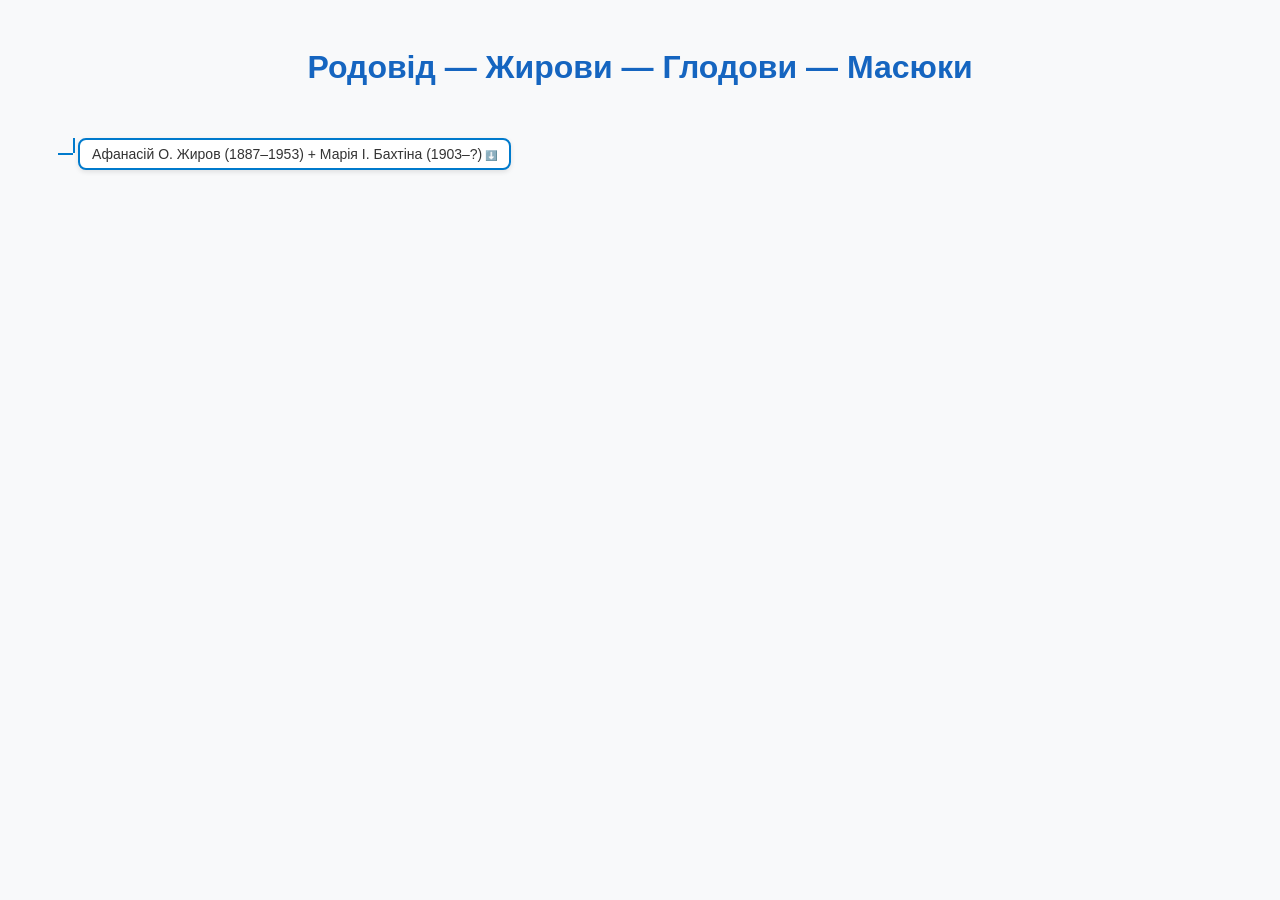
<file: public/index.html>
<!DOCTYPE html>
<html lang="uk">

<head>
	<meta charset="UTF-8" />
	<title>Родовід — Жирови — Глодови — Масюки</title>
	<style>
		body {
			font-family: 'Segoe UI', sans-serif;
			background: #f8f9fa;
			color: #333;
			padding: 20px;
		}

		.tree {
			position: relative;
			padding: 20px 0 0 30px;
			list-style: none;
			display: flex;
			flex-direction: column;
			align-items: flex-start;
		}

		.tree li {
			margin: 10px 0;
			position: relative;
			padding-left: 20px;
		}

		.tree li::before {
			content: "";
			position: absolute;
			left: 0;
			top: 15px;
			width: 15px;
			height: 0;
			border-top: 2px solid #007acc;
		}

		.tree li::after {
			content: "";
			position: absolute;
			left: 15px;
			top: 0;
			width: 0;
			height: 100%;
			border-left: 2px solid #007acc;
		}

		.tree li:last-child::after {
			height: 15px;
		}

		.tree li::before {
			border-top: 2px solid #007acc;
		}

		.tree>li::after {
			height: 0;
		}

		.tree span {
			padding: 6px 12px;
			background: #fff;
			border: 2px solid #007acc;
			border-radius: 8px;
			display: inline-block;
			cursor: pointer;
			font-size: 14px;
			transition: 0.2s;
			box-shadow: 0 2px 5px rgba(0, 0, 0, 0.1);
		}

		.tree span:hover {
			background: #e3f2fd;
			transform: scale(1.05);
		}

		.tree ul {
			display: none;
			margin: 0;
			padding-left: 40px;
		}

		.tree li.open>ul {
			display: flex;
			flex-direction: column;
		}

		.tree span::after {
			content: " ⬇️";
			font-size: 10px;
		}

		.tree li.open>span::after {
			content: " ⬆️";
		}

		h1 {
			text-align: center;
			color: #1565c0;
		}

		.note {
			font-size: 12px;
			color: #666;
			font-style: italic;
			margin-top: 5px;
		}
	</style>
</head>

<body>
	<h1>Родовід — Жирови — Глодови — Масюки</h1>
	<ul class="tree">
		<li>
			<span>Афанасій О. Жиров (1887–1953) + Марія І. Бахтіна (1903–?)</span>
			<ul>
				<li>
					<span>Шура Жирова</span>
					<ul>
						<li>
							<span>Олександр Глодов</span>
							<ul>
								<li><span>Ти</span></li>
							</ul>
						</li>
					</ul>
				</li>
				<li>
					<span>Ніна Жирова (1926–1999) + Дмитро Шамонін (Герой СРСР)</span>
					<ul>
						<li><span>Зоя Шамоніна (1949, Красноярськ)</span></li>
						<li><span>Тамара Шамоніна (1951, діти)</span></li>
						<li><span>Віктор Шамонін (1952, Каменськ-Уральський)</span></li>
						<li><span>Володимир Шамонін (1956, Тула, двоє дітей)</span></li>
					</ul>
				</li>
				<li>
					<span>Валентина Жирова (1932–1991) + Михайло Хоменський (прораб)</span>
					<ul>
						<li>
							<span>Віктор Хоменський (1953, Єкатеринбург, бізнес)</span>
							<ul>
								<li><span>Настя</span></li>
								<li><span>Аліна</span></li>
							</ul>
						</li>
						<li><span>Анатолій Хоменський (1968, США)</span></li>
					</ul>
				</li>
				<li>
					<span>Анатолій Жиров (1938–2009) + Людмила Маркова (1941–2020)</span>
					<ul>
						<li>
							<span>Олексій Жиров (1974, Москва)</span>
							<ul>
								<li><span>Дитина?</span></li>
								<li><span>Юлія (падчерка)</span></li>
							</ul>
						</li>
					</ul>
				</li>
				<li>
					<span>Ірина Жирова (1941–2021) + Юрій Єрмаков (1939–?, інженер)</span>
					<ul>
						<li><span>Еліна Єрмакова (1964, юрист)</span></li>
						<li>
							<span>Світлана Єрмакова (1975, стоматолог)</span>
							<ul>
								<li><span>Ігор</span></li>
								<li><span>Марина</span></li>
							</ul>
						</li>
					</ul>
				</li>
				<li>
					<span>Людмила Жирова (1946–2020) + Валерій Масюк (1948–2015, рентгенолог)</span>
					<ul>
						<li><span>Алена Масюк (1972, проблеми зі здоров’ям)</span></li>
						<li>
							<span>Даниїл Масюк (1993, США, архітектор)</span>
							<ul>
								<li><span class="note">Вихований дідом і бабусею. Працює в Нью-Йорку.</span></li>
							</ul>
						</li>
					</ul>
				</li>
			</ul>
		</li>
	</ul>

	<script>
		document.querySelectorAll('span').forEach(span => {
			span.addEventListener('click', function (e) {
				e.stopPropagation();
				const li = this.parentElement;
				li.classList.toggle('open');
			});
		});
	</script>
</body>

</html>
</file>
